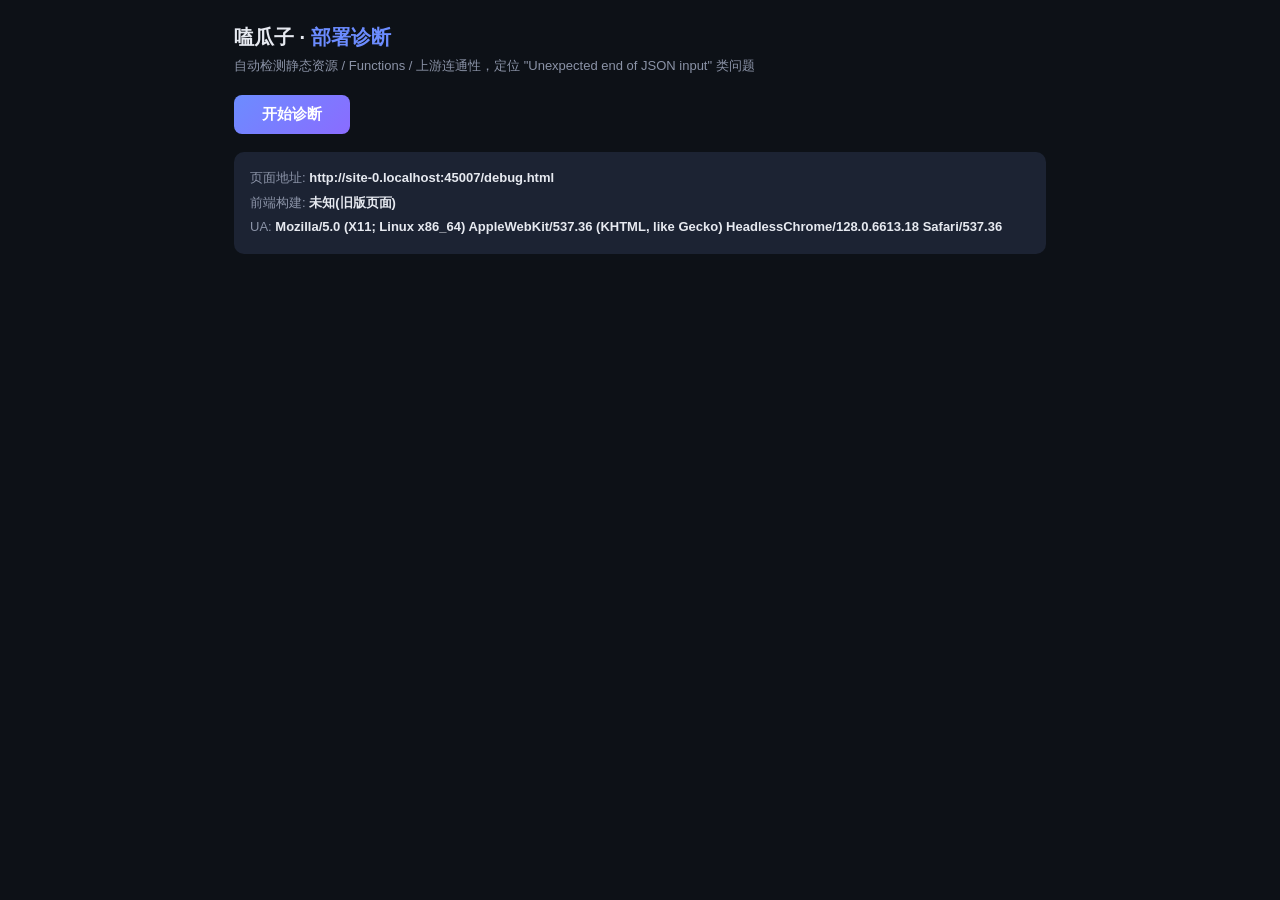
<file: debug.html>
<!DOCTYPE html>
<html lang="zh-CN">
<head>
<meta charset="UTF-8">
<meta name="viewport" content="width=device-width, initial-scale=1.0">
<title>嗑瓜子 · 部署诊断</title>
<style>
  :root { --bg:#0d1117; --card:#1c2333; --text:#e6e9f0; --muted:#8b93a7; --ok:#38e1c2; --bad:#ff5c7a; --warn:#ffd257; --accent:#6c8cff; }
  * { box-sizing:border-box; margin:0; padding:0; }
  body { background:var(--bg); color:var(--text); font-family:-apple-system,"PingFang SC","Microsoft YaHei",sans-serif; padding:24px; max-width:860px; margin:0 auto; }
  h1 { font-size:20px; margin-bottom:6px; }
  h1 span { color:var(--accent); }
  .sub { color:var(--muted); font-size:13px; margin-bottom:20px; }
  button.run { padding:10px 28px; font-size:15px; cursor:pointer; border:none; border-radius:8px; background:linear-gradient(135deg,var(--accent),#8a6cff); color:#fff; font-weight:600; }
  button.run:disabled { opacity:.5; cursor:wait; }
  .env { background:var(--card); border-radius:10px; padding:14px 16px; font-size:13px; color:var(--muted); margin:18px 0; line-height:1.9; word-break:break-all; }
  .env b { color:var(--text); }
  .item { background:var(--card); border-radius:10px; padding:14px 16px; margin:10px 0; }
  .item .head { display:flex; justify-content:space-between; align-items:center; gap:10px; }
  .item .name { font-weight:600; font-size:14px; }
  .item .stat { font-size:13px; font-weight:700; white-space:nowrap; }
  .item .stat.ok { color:var(--ok); } .item .stat.bad { color:var(--bad); } .item .stat.warn { color:var(--warn); }
  .item .detail { margin-top:8px; font-size:12px; color:var(--muted); white-space:pre-wrap; word-break:break-all; background:#0a0e15; border-radius:8px; padding:10px; max-height:130px; overflow:auto; }
  .verdict { margin-top:20px; padding:18px; border-radius:10px; font-size:14px; line-height:1.8; display:none; }
  .verdict.ok { background:rgba(56,225,194,.08); border:1px solid var(--ok); }
  .verdict.bad { background:rgba(255,92,122,.08); border:1px solid var(--bad); }
  .verdict.warn { background:rgba(255,210,87,.08); border:1px solid var(--warn); }
  .copy { margin-top:14px; padding:8px 18px; font-size:13px; cursor:pointer; background:var(--card); color:var(--text); border:1px solid #2a3348; border-radius:8px; }
  .ms { color:var(--muted); font-weight:400; font-size:12px; }
</style>
</head>
<body>
  <h1>嗑瓜子 · <span>部署诊断</span></h1>
  <div class="sub">自动检测静态资源 / Functions / 上游连通性，定位 "Unexpected end of JSON input" 类问题</div>
  <button class="run" id="runBtn">开始诊断</button>
  <div class="env" id="env"></div>
  <div id="list"></div>
  <div class="verdict" id="verdict"></div>
  <button class="copy" id="copyBtn" style="display:none" onclick="copyAll()">📋 复制诊断结果（发给维护者）</button>

<script>
const $ = (s) => document.querySelector(s);
const ts = () => Date.now();
const results = [];

function envInfo() {
  $("#env").innerHTML =
    `页面地址: <b>${location.href}</b><br>` +
    `前端构建: <b>${window.APP_BUILD || "未知(旧版页面)"}</b><br>` +
    `UA: <b>${navigator.userAgent}</b>`;
}

function addItem(name) {
  const div = document.createElement("div");
  div.className = "item";
  div.innerHTML = `<div class="head"><span class="name">${name}</span><span class="stat" id="st${results.length}">⏳ 进行中</span></div><div class="detail" id="dt${results.length}"></div>`;
  $("#list").appendChild(div);
  const idx = results.length;
  results.push({ name, status: "运行中", detail: "", ms: 0 });
  return {
    set(status, ok, detail, ms) {
      results[idx].status = status; results[idx].detail = detail || ""; results[idx].ms = ms || 0;
      $("#st" + idx).textContent = status + (ms ? ` (${ms}ms)` : "");
      $("#st" + idx).className = "stat " + (ok === true ? "ok" : ok === false ? "bad" : "warn");
      $("#dt" + idx).textContent = detail || "";
    },
  };
}

async function fetchInfo(url, opts = {}, timeoutMs = 15000) {
  const t0 = performance.now();
  const ctrl = new AbortController();
  const timer = setTimeout(() => ctrl.abort(), timeoutMs);
  try {
    const r = await fetch(url, { ...opts, signal: ctrl.signal, cache: "no-store" });
    const ms = Math.round(performance.now() - t0);
    const ct = r.headers.get("content-type") || "(无content-type)";
    let body = "";
    try { body = await r.text(); } catch { body = "(body读取失败)"; }
    return { ok: r.ok, status: r.status, ct, body, ms };
  } finally { clearTimeout(timer); }
}

async function run() {
  $("#runBtn").disabled = true;
  $("#list").innerHTML = ""; results.length = 0;
  $("#verdict").style.display = "none"; $("#copyBtn").style.display = "none";
  envInfo();
  let functionsOk = false, upstreamOk = false, searchOk = false, frontendOk = false, proxyOk = false;

  try {
    // ⓪ 子路径部署检测
    const segs = location.pathname.split("/").filter(Boolean);
    const subDeployed = segs.length > 1; // 例: /gzsite/debug = 2段 => 挂在子路径下
    const t0 = addItem("⓪ 部署位置检测（站点是否挂在子路径下）");
    t0.set(subDeployed ? "⚠ 子路径部署" : "✓ 根路径部署", !subDeployed,
      `当前路径: ${location.pathname}\n路径段: ${JSON.stringify(segs)}` +
      (subDeployed ? `\n→ 站点挂在 /${segs[0]}/ 下！CF Pages Functions 只能在域名根路径工作。\n  这正是 Functions 404 的根源。\n  修复: 解压后进入文件夹内部, 对文件夹本身执行部署\n  (wrangler pages deploy . 或 Dashboard 拖拽该文件夹, 而不是它的上级目录)` : ""));

    // 1. 前端版本检测
    const t1 = addItem("① 前端代码版本（是否加载了最新 app.js）");
    try {
      const r = await fetchInfo("app.js?_=" + ts());
      const hasBuild = r.body.includes("gz-20261014");
      const hasHard = r.body.includes("Functions 未生效");
      frontendOk = r.ok && hasBuild;
      t1.set(hasBuild ? "✓ 最新" : "⚠ 旧版", hasBuild ? true : null,
        `HTTP ${r.status} | ${r.ms}ms\n包含新版本标记: ${hasBuild}\n包含错误处理代码: ${hasHard}\n` +
        (hasBuild ? "" : "→ 浏览器缓存了旧JS或部署的不是新代码。强刷(Ctrl+Shift+R)或重新部署。"));
    } catch (e) { t1.set("✗ 失败", false, String(e)); }

    // 2. Functions 探测 (GET /api/health)
    const t2 = addItem("② Functions 存在性 (GET /api/health)");
    try {
      const r = await fetchInfo("api/health?_=" + ts());
      const isJson = r.ct.includes("json");
      functionsOk = isJson && r.body.includes('"ok":true');
      t2.set(functionsOk ? "✓ 后端正常" : "✗ 后端未生效", functionsOk,
        `HTTP ${r.status} | ${r.ms}ms | content-type: ${r.ct}\nbody前200字符: ${r.body.slice(0, 200)}\n` +
        (functionsOk ? "" : "→ /api/health 返回了 HTML(index.html), 说明 _worker.js 没有随站点部署。\n  确认部署的文件夹根目录包含 _worker.js 文件, 重新部署后再测。"));
    } catch (e) { t2.set("✗ 请求失败", false, String(e)); }

    // 3. Functions POST 通路
    const t3 = addItem("③ Functions POST 通路 (POST /api/video 非法路径→期待403)");
    if (functionsOk) {
      try {
        const r = await fetchInfo("api/video?_=" + ts(), {
          method: "POST", headers: { "Content-Type": "application/json" },
          body: JSON.stringify({ path: "/__probe__", payload: {} }),
        });
        const pass = r.status === 403 && r.body.includes("not allowed");
        t3.set(pass ? "✓ 正常" : "⚠ 异常", pass,
          `HTTP ${r.status} | ${r.ms}ms\nbody: ${r.body.slice(0, 200)}`);
      } catch (e) { t3.set("✗ 失败", false, String(e)); }
    } else t3.set("－ 跳过", null, "依赖②通过");

    // 4. 上游连通性
    const t4 = addItem("④ 上游连通性 (ShowHots 热搜接口)");
    if (functionsOk) {
      try {
        const r = await fetchInfo("api/video?_=" + ts(), {
          method: "POST", headers: { "Content-Type": "application/json" },
          body: JSON.stringify({ path: "/Pc/Search/ShowHots", payload: {} }),
        }, 40000);
        let code = "?", n = 0;
        try { const j = JSON.parse(r.body); code = j.code; n = Array.isArray(j.data) ? j.data.length : 0; } catch {}
        upstreamOk = code === 200;
        t4.set(upstreamOk ? "✓ 上游可达" : "⚠ 上游异常", upstreamOk,
          `HTTP ${r.status} | ${r.ms}ms | 业务code: ${code} | 热词数: ${n}\nbody前150: ${r.body.slice(0, 150)}\n` +
          (upstreamOk ? "" : "→ 上游限流或被CF拦截，重试几次；若持续失败需换上游域名"));
      } catch (e) { t4.set("✗ 失败", false, String(e)); }
    } else t4.set("－ 跳过", null, "依赖②通过");

    // 5. 搜索功能
    const t5 = addItem("⑤ 搜索功能 (GetConditionList 仙逆)");
    if (functionsOk && upstreamOk) {
      try {
        const r = await fetchInfo("api/video?_=" + ts(), {
          method: "POST", headers: { "Content-Type": "application/json" },
          body: JSON.stringify({ path: "/Pc/Search/GetConditionList", payload: { tid: 0, area: 0, year: 0, sort: "d_id", keywords: "仙逆", page: 1, pageSize: 20 } }),
        }, 45000);
        let code = "?", total = "?", n = 0;
        try { const j = JSON.parse(r.body); code = j.code; total = (j.data || {}).total; n = ((j.data || {}).list || []).length; } catch {}
        searchOk = code === 200 && n > 0;
        t5.set(searchOk ? "✓ 搜索正常" : "⚠ 搜索异常", searchOk,
          `HTTP ${r.status} | ${r.ms}ms | 业务code: ${code} | total: ${total} | 返回条数: ${n}\nbody前150: ${r.body.slice(0, 150)}`);
      } catch (e) { t5.set("✗ 失败", false, String(e)); }
    } else t5.set("－ 跳过", null, "依赖④通过");

    // 6. m3u8 代理
    const t6 = addItem("⑥ 视频代理 (GET /api/proxy)");
    if (functionsOk) {
      try {
        const r = await fetchInfo("api/proxy?url=" + encodeURIComponent("https://www.cloudflare.com/cdn-cgi/trace") + "&_=" + ts());
        proxyOk = r.ok && r.body.includes("fl=");
        t6.set(proxyOk ? "✓ 代理正常" : "⚠ 异常", proxyOk,
          `HTTP ${r.status} | ${r.ms}ms\nbody前120: ${r.body.slice(0, 120).replace(/\n/g, " ⏎ ")}`);
      } catch (e) { t6.set("✗ 失败", false, String(e)); }
    } else t6.set("－ 跳过", null, "依赖②通过");

    // 结论
    const v = $("#verdict");
    v.style.display = "block";
    if (subDeployed) {
      v.className = "verdict bad";
      v.innerHTML = "<b>结论：站点被部署在子路径 " + location.pathname.replace(/\/[^/]*\/?$/, "/") + " 下 —— 后端无法在子路径工作。</b><br>" +
        "你现在的页面在 <code>" + location.pathname + "</code>，说明部署根选成了外层目录。<br>" +
        "→ 修复：把 <b>包含 index.html 和 _worker.js 的文件夹本身</b> 作为部署根：<br>" +
        "① 解压 zip，进入能看到 index.html 的文件夹内部<br>" +
        "② Dashboard 拖拽上传该文件夹（_worker.js 拖拽也支持）或执行 <code>npx wrangler pages deploy .</code><br>" +
        "③ 部署完成后打开 <code>https://xxx.pages.dev/</code>，回本页重新诊断。";
    } else if (!frontendOk) {
      v.className = "verdict warn";
      v.innerHTML = "<b>结论：前端代码不是最新。</b>浏览器缓存了旧 app.js 或部署的不是最新文件。<br>→ 强制刷新（Ctrl+Shift+R）；仍不行则用 wrangler pages deploy . 重新部署后再试。";
    } else if (!functionsOk) {
      v.className = "verdict bad";
      v.innerHTML = "<b>结论：后端(_worker.js)未生效 —— 这就是你搜索报错的原因。</b><br>" +
        "/api/health 返回了 HTML（站点首页）而不是 JSON，说明部署里没有 _worker.js。<br>" +
        "→ 修复：确认部署的文件夹<b>根目录</b>包含 <code>_worker.js</code> 文件，然后重新部署：<br>" +
        "Dashboard 拖拽该文件夹（支持 _worker.js），或 <code>npx wrangler pages deploy .</code><br>" +
        "部署后回本页重新诊断。";
    } else if (!upstreamOk) {
      v.className = "verdict warn";
      v.innerHTML = "<b>结论：Functions 正常，但上游接口当前不可达/限流。</b><br>→ 等几分钟后重试诊断；若长期如此需更换上游。";
    } else if (!searchOk) {
      v.className = "verdict warn";
      v.innerHTML = "<b>结论：上游可达但搜索接口异常。</b>详情看第⑤项。";
    } else if (!proxyOk) {
      v.className = "verdict warn";
      v.innerHTML = "<b>结论：搜索可用，视频代理异常。</b>播放可能受影响，详情看第⑥项。";
    } else {
      v.className = "verdict ok";
      v.innerHTML = "<b>结论：全部通过，站点应可正常使用。</b>若个别时刻仍报错，是上游间歇限流，稍后重试即可。";
    }
    $("#copyBtn").style.display = "inline-block";
  } finally {
    $("#runBtn").disabled = false;
    $("#runBtn").textContent = "重新诊断";
  }
}

function copyAll() {
  let out = `【嗑瓜子部署诊断】${new Date().toLocaleString()}\n页面: ${location.href}\n前端构建: ${window.APP_BUILD || "未知"}\nUA: ${navigator.userAgent}\n\n`;
  results.forEach((r, i) => {
    out += `${i + 1}. ${r.name}\n   状态: ${r.status} (${r.ms}ms)\n   ${r.detail.split("\n").join("\n   ")}\n\n`;
  });
  navigator.clipboard.writeText(out).then(
    () => alert("已复制到剪贴板"),
    () => { const ta = document.createElement("textarea"); ta.value = out; document.body.appendChild(ta); ta.select(); document.execCommand("copy"); ta.remove(); alert("已复制"); }
  );
}

$("#runBtn").addEventListener("click", run);
envInfo();
</script>
</body>
</html>
</file>
